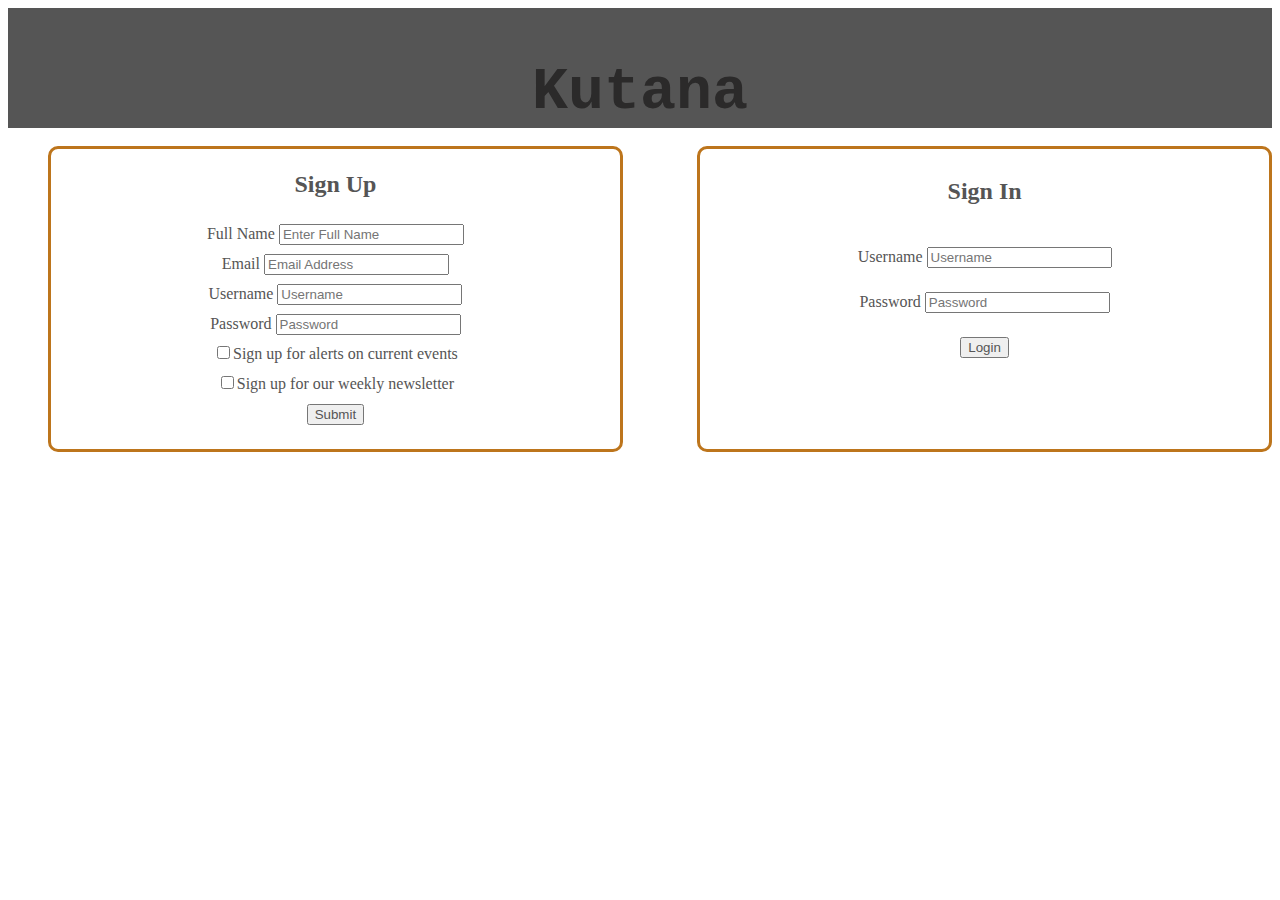
<file: Contact.html>
<!DOCTYPE html>
<html lang="en">
<head>
    <meta charset="UTF-8">
    <meta http-equiv="X-UA-Compatible" content="IE=edge">
    <meta name="viewport" content="width=device-width, initial-scale=1.0">
    <title>Contact Us</title>
    <link rel="stylesheet" href="contactstyles.css">
</head>
<body>
    <div class="header">
        <h1><a class="headerlink" href="index.html" target="blank">Kutana</a></h1>
    </div>
    <div class="sign-up">
        <h2>Sign Up</h2>
        <form>
            <label for="fname">Full Name</label>
            <input type="text" placeholder="Enter Full Name" id="fname">
<br>
            <label for="email" ; >Email</label>
            <input type="text" placeholder="Email Address" id="email">
<br>
            <label for="user">Username</label>
            <input type="text" placeholder="Username" id="user">
<br>
            <label for="pass">Password</label>
            <input type="text" placeholder="Password" id="pass">
<br>
            <input type="checkbox"><label for="alerts">Sign up for alerts on current events</label>
<br>
            <input type="checkbox"><label for="news">Sign up for our weekly newsletter</label>
<br>       
            <button style="color: #555;">Submit</button>
        </form>
    </div>
<br>
    <div class="sign-in">
        <h2>Sign In</h2>
        <form>
            <label for="user">Username</label>
            <input type="text" placeholder="Username" id="user">
<br>
            <label for="pass">Password</label>
            <input type="text" placeholder="Password" id="pass">
<br>
            <button style="color: #555;">Login</button>

        </form>
        
        
        
        
        
        
  

    </div>
    
</body>
</html>
</file>
<file: contactstyles.css>
div.sign-up {
    border-color: rgb(189, 117, 28);
    border-style: solid;
    text-align: center;
    line-height: 30px;
    color: #555;
    border-radius: 10px;
    width: 45%;
    float:left;
    height: 300px;
    margin-top: 18px;
    margin-left: 40px;
    }

div.sign-in {
    border-style: solid;
    border-color: rgb(189, 117, 28);
    text-align: center;
    line-height: 45px;
    color: #555;
    border-radius: 10px;
    width:45%;
    float: right;
    height: 300px;
    margin-left: 40px;
       
}
input {
    box-align: center;
}

.header {
    text-align: center;
    font-family: 'Courier New', Courier, monospace;
    background-color: #555;
    width: auto;
    height: 100px;
    margin-top: 0px;
    padding: 10px;
    font-size: 30px ;
        }

a:link {
    color:rgb(43, 42, 42);
    text-decoration: none;
  }
  a:visited {
    color:rgb(189, 117, 28);
  }
  a:hover {
    color: rgb(137, 132, 132);
  }
  a:active {
    color: rgb(107, 87, 61);
</file>
